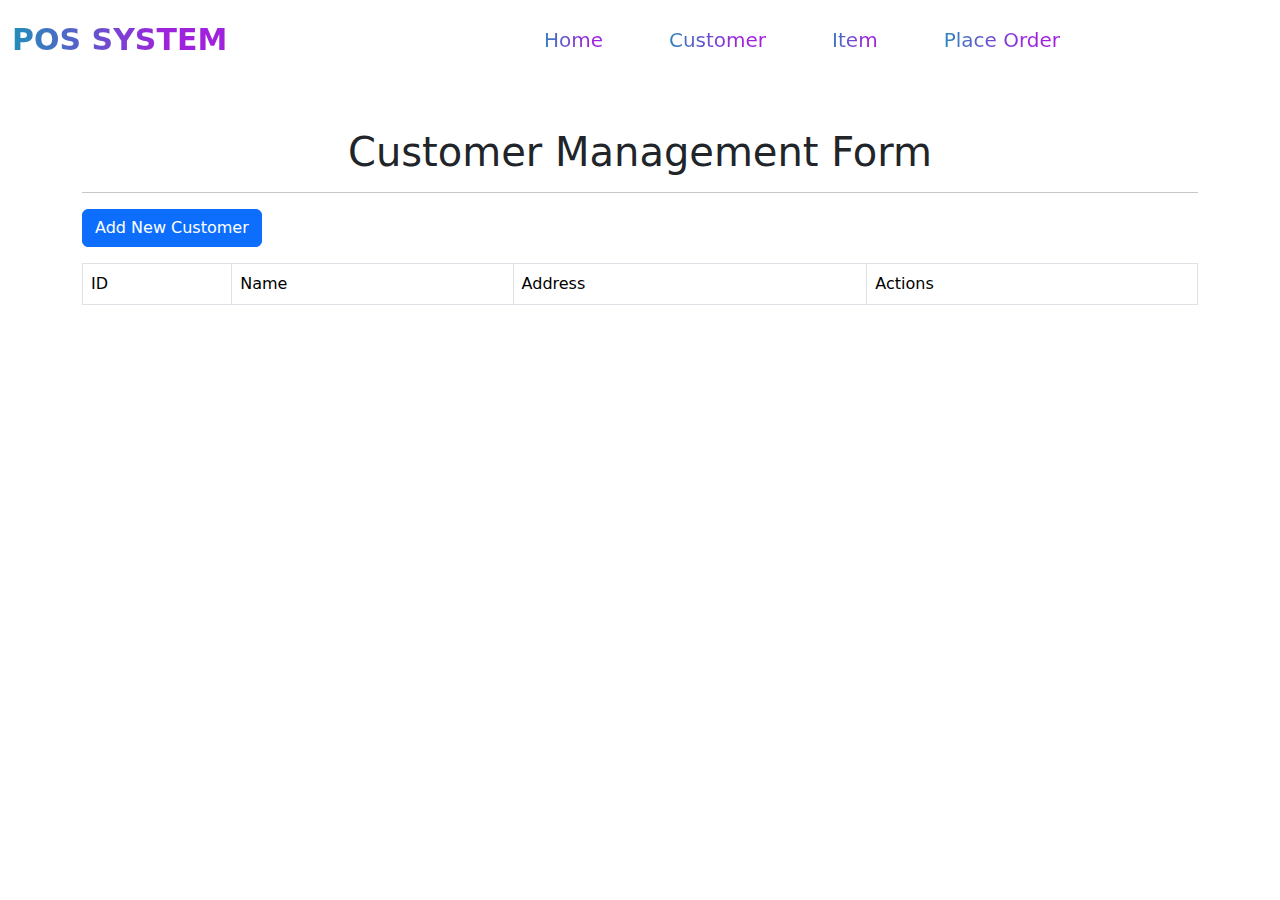
<file: web/page/customer.html>
<!DOCTYPE html>
<html lang="en">

<head>
    <meta charset="UTF-8">
    <title>Customer Management System</title>
    <link href="https://cdn.jsdelivr.net/npm/bootstrap@5.3.3/dist/css/bootstrap.min.css" rel="stylesheet"
          integrity="sha384-QWTKZyjpPEjISv5WaRU9OFeRpok6YctnYmDr5pNlyT2bRjXh0JMhjY6hW+ALEwIH" crossorigin="anonymous">
    <link rel="stylesheet" href="../css/nav.css">
</head>

<body>
<header id="header">
    <!--System Name-->
    <nav class="navbar navbar-expand-lg navbar-light">
        <div class="container-fluid">
            <a class="navbar-brand" href="#" id="Logo">POS SYSTEM</a>
            <button class="navbar-toggler" type="button" data-bs-toggle="collapse" data-bs-target="#navbarNav" aria-controls="navbarNav" aria-expanded="false" aria-label="Toggle navigation">
                <span class="navbar-toggler-icon"></span>
            </button>
            <div class="collapse navbar-collapse" id="navbarNav">
                <ul class="navbar-nav ms-auto">
                    <li class="nav-item">
                        <a class="nav-link" aria-current="page" href="../index.html" id="home-nav">Home</a>
                    </li>
                    <li class="nav-item">
                        <a class="nav-link" href="customer.html" id="customer-nav">Customer</a>
                    </li>
                    <li class="nav-item">
                        <a class="nav-link" href="item.html" id="item-nav">Item</a>
                    </li>
                    <li class="nav-item">
                        <a class="nav-link" href="order.html" id="order-nav">Place Order</a>
                    </li>
                </ul>
            </div>
        </div>
    </nav>
</header>

<div class="container mt-5">
    <h1 class="text-center">Customer Management Form</h1>
    <hr/>
    <button type="button" class="btn btn-primary mb-3 text-right" data-bs-toggle="modal"
            data-bs-target="#studentModal">
        Add New Customer
    </button>

    <!--     add student modal-->
    <div class="modal fade" id="studentModal" tabindex="-1" aria-labelledby="studentModalLabel" aria-hidden="true">
        <div class="modal-dialog">
            <div class="modal-content">
                <div class="container m-2">
                    <form>
                        <div class="mb-3">
                            <label for="name" class="form-label">Name</label>
                            <input type="text" class="form-control" id="name">
                        </div>
                        <div class="mb-3">
                            <label for="address" class="form-label">Address</label>
                            <input type="text" class="form-control" id="address">
                        </div>
                        <button id="btn_save_customer" type="button" class="btn btn-primary">Save</button>
                    </form>
                </div>
            </div>
        </div>
    </div>

    <!-- Update student Modal -->
    <div class="modal fade" id="updateStudentModal" tabindex="-1" aria-labelledby="updateStudentModalLabel"
         aria-hidden="true">
        <div class="modal-dialog">
            <div class="modal-content">
                <div class="container m-2">
                    <form>
                        <div class="mb-3">
                            <label for="updated_customer_id" class="form-label">Customer Id</label>
                            <input type="text" class="form-control" id="updated_customer_id" readonly>
                        </div>
                        <div class="mb-3">
                            <label for="updated_name" class="form-label">Name</label>
                            <input type="text" class="form-control" id="updated_name">
                        </div>
                        <div class="mb-3">
                            <label for="updated_address" class="form-label">Address</label>
                            <input type="text" class="form-control" id="updated_address">
                        </div>
                        <button id="btn_update_customer" type="submit" class="btn btn-primary">Update</button>
                    </form>
                </div>
            </div>
        </div>
    </div>
    <table class="table table-bordered">
        <thead>
        <tr>
            <td>ID</td>
            <td>Name</td>
            <td>Address</td>
            <td>Actions</td>
        </tr>
        </thead>
        <tbody id="customer_table_body">

        </tbody>
    </table>
</div>

<script src="../js/jquery-3.7.1.min.js"></script>
<script src="https://cdn.jsdelivr.net/npm/bootstrap@5.3.0-alpha3/dist/js/bootstrap.bundle.min.js"></script>
<script>
    const fetchCustomerData = () => {
        $.ajax({
            url: "http://localhost:8080/JavaEE_Pos_System_Web_exploded/customer",
            method:"GET",
            success:function (res) {
                console.log(res)

                const  tblCustomer = $("#customer_table_body");
                tblCustomer.empty();
                res.forEach(customer=>{
                    tblCustomer.append(`
                        <tr>
                            <td>${customer.id}</td>
                            <td>${customer.name}</td>
                            <td>${customer.address}</td>
                            <td><button class="btn btn-warning btn-sm" onclick="editCustomer('${customer.id}', '${customer.name}', '${customer.address}')">Edit</button>
                                <button class="btn btn-danger btn-sm" onclick="deleteCustomer('${customer.id}')">Delete</button></td>

                        </tr>

                        `)
                });

            },
            error:function (err) {
                console.log(err)
            }
        })

    }
    fetchCustomerData();

    $('#btn_save_customer').click((e) => {
        e.preventDefault();

        const customerName = $('#name').val();
        const customerAddress = $('#address').val();

        $.ajax({
            url: "http://localhost:8080/JavaEE_Pos_System_Web_exploded/customer",
            type: "POST",
            data: {
                name: customerName,
                address: customerAddress
            },
            success: (res) => {
                fetchCustomerData();
                alert("Customer Saved!");
                console.log(res);
            },
            error: (err) => {
                console.log(err);
            }
        });
    });

    // $('#btn_update_customer').click((e) => {
    //     e.preventDefault()
    //
    //     const customerId = $('#updated_customer_id').val()
    //     const customerName = $('#updated_name').val()
    //     const customerAddress = $('#updated_address').val()
    //
    //     $.ajax({
    //         url: `http://localhost:8080/Application01_Web_exploded/customer?name=${customerName}&address=${customerAddress}&id=${customerId}`,
    //         type: "PUT",
    //
    //         success: (res) => {
    //             fetchCustomerData();
    //             console.log(res);
    //             $('#updateCustomerModal').modal('hide');
    //         },
    //
    //         error:(err)=>{
    //             console.log(err);
    //         }
    //
    //     });
    //
    // });
    // const editCustomer = (uid, name, email, age) => {
    //     $('#updated_customer_id').val(uid)
    //     $('#updated_name').val(name)
    //     $('#updated_address').val(email)
    //
    //     $('#updateStudentModal').modal('show')
    // }
    // const deleteCustomer = (uid) => {
    //     $.ajax({
    //         url: `http://localhost:8080/Application01_Web_exploded/customer?id=${uid}`,
    //         type: "DELETE",
    //
    //         success: (res) => {
    //             fetchCustomerData();
    //             console.log(res);
    //         },
    //
    //         error:(err)=>{
    //             console.log(err);
    //         }
    //
    //     });
    // }

</script>
</body>

</html>
</file>
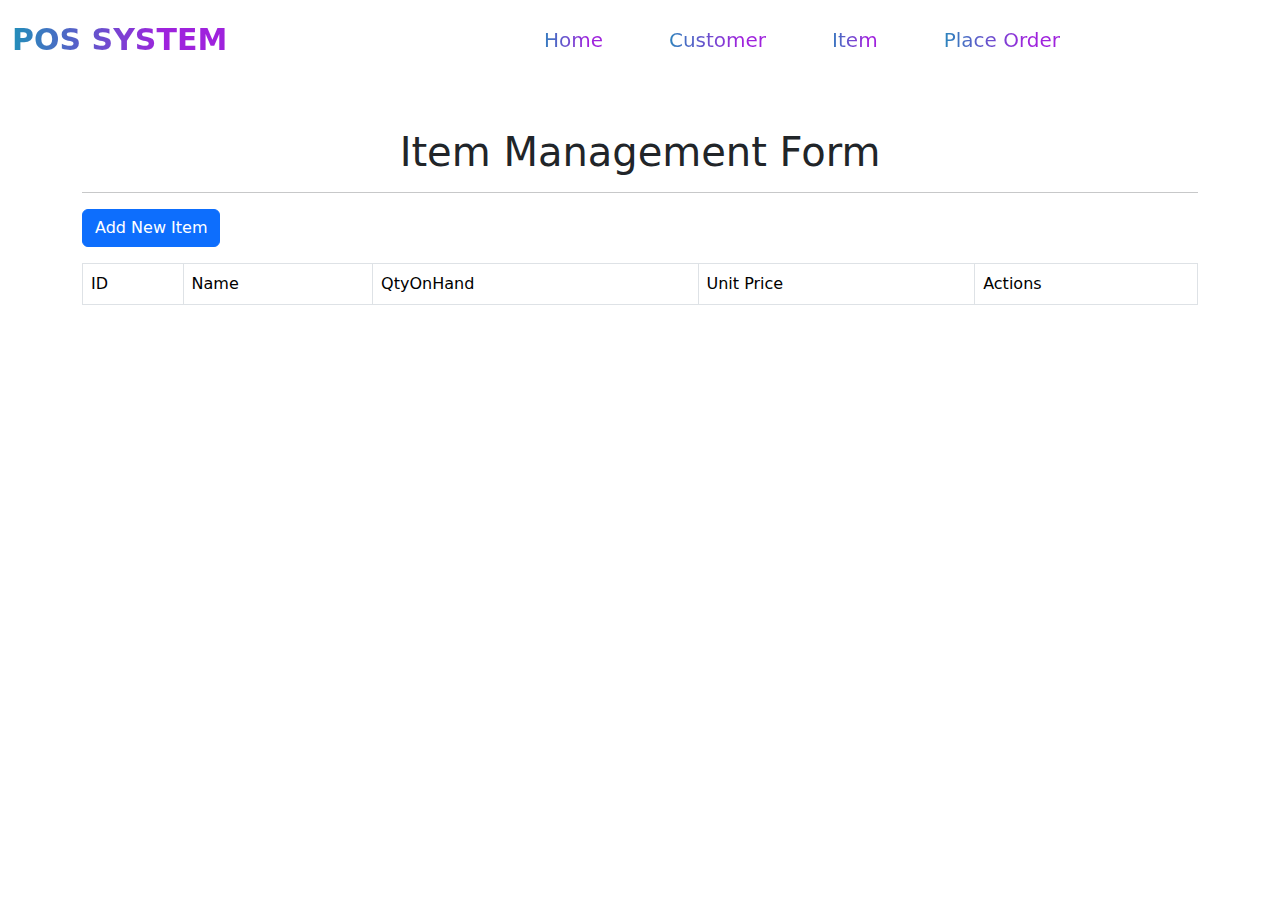
<file: web/page/item.html>
<!DOCTYPE html>
<html lang="en">

<head>
    <meta charset="UTF-8">
    <title>Item Management System</title>
    <link href="https://cdn.jsdelivr.net/npm/bootstrap@5.3.3/dist/css/bootstrap.min.css" rel="stylesheet"
          integrity="sha384-QWTKZyjpPEjISv5WaRU9OFeRpok6YctnYmDr5pNlyT2bRjXh0JMhjY6hW+ALEwIH" crossorigin="anonymous">
    <link rel="stylesheet" href="../css/nav.css">
</head>

<body>
<header id="header">
    <!--System Name-->
    <nav class="navbar navbar-expand-lg navbar-light">
        <div class="container-fluid">
            <a class="navbar-brand" href="#" id="Logo">POS SYSTEM</a>
            <button class="navbar-toggler" type="button" data-bs-toggle="collapse" data-bs-target="#navbarNav" aria-controls="navbarNav" aria-expanded="false" aria-label="Toggle navigation">
                <span class="navbar-toggler-icon"></span>
            </button>
            <div class="collapse navbar-collapse" id="navbarNav">
                <ul class="navbar-nav ms-auto">
                    <li class="nav-item">
                        <a class="nav-link" aria-current="page" href="../index.html" id="home-nav">Home</a>
                    </li>
                    <li class="nav-item">
                        <a class="nav-link" href="customer.html" id="customer-nav">Customer</a>
                    </li>
                    <li class="nav-item">
                        <a class="nav-link" href="item.html" id="item-nav">Item</a>
                    </li>
                    <li class="nav-item">
                        <a class="nav-link" href="order.html" id="order-nav">Place Order</a>
                    </li>
                </ul>
            </div>
        </div>
    </nav>
</header>

<div class="container mt-5">
    <h1 class="text-center">Item Management Form</h1>
    <hr/>
    <button type="button" class="btn btn-primary mb-3 text-right" data-bs-toggle="modal"
            data-bs-target="#studentModal">
        Add New Item
    </button>

    <!--     add student modal-->
    <div class="modal fade" id="studentModal" tabindex="-1" aria-labelledby="studentModalLabel" aria-hidden="true">
        <div class="modal-dialog">
            <div class="modal-content">
                <div class="container m-2">
                    <form>
                        <div class="mb-3">
                            <label for="desc" class="form-label">Description</label>
                            <input type="text" class="form-control" id="desc">
                        </div>
                        <div class="mb-3">
                            <label for="qtyOnHand" class="form-label">QtyOnHand</label>
                            <input type="text" class="form-control" id="qtyOnHand">
                        </div>
                        <div class="mb-3">
                            <label for="unitPrice" class="form-label">Unit Price</label>
                            <input type="text" class="form-control" id="unitPrice">
                        </div>
                        <button id="btn_save_item" type="button" class="btn btn-primary">Save</button>
                    </form>
                </div>
            </div>
        </div>
    </div>

    <!-- Update student Modal -->
    <div class="modal fade" id="updateItemModal" tabindex="-1" aria-labelledby="updateItemModalLabel" aria-hidden="true">
        <div class="modal-dialog">
            <div class="modal-content">
                <div class="container m-2">
                    <form>
                        <div class="mb-3">
                            <label for="updated_item_id" class="form-label">Item Code</label>
                            <input type="text" class="form-control" id="updated_item_id" readonly>
                        </div>
                        <div class="mb-3">
                            <label for="updated_desc" class="form-label">Description</label>
                            <input type="text" class="form-control" id="updated_desc">
                        </div>
                        <div class="mb-3">
                            <label for="updated_qtyOnHand" class="form-label">QtyOnHand</label>
                            <input type="text" class="form-control" id="updated_qtyOnHand">
                        </div>
                        <div class="mb-3">
                            <label for="updated_unitPrice" class="form-label">Unit Price</label>
                            <input type="text" class="form-control" id="updated_unitPrice">
                        </div>
                        <button id="btn_update_item" type="button" class="btn btn-primary">Update</button>
                    </form>
                </div>
            </div>
        </div>
    </div>
    <table class="table table-bordered">
        <thead>
        <tr>
            <td>ID</td>
            <td>Name</td>
            <td>QtyOnHand</td>
            <td>Unit Price</td>
            <td>Actions</td>
        </tr>
        </thead>
        <tbody id="item_table_body">

        </tbody>
    </table>
</div>

<script src="../js/jquery-3.7.1.min.js"></script>
<script src="https://cdn.jsdelivr.net/npm/bootstrap@5.3.0-alpha3/dist/js/bootstrap.bundle.min.js"></script>
<script>
    const fetchItemData =() => {
        $.ajax({
            url: "http://localhost:8080/Application01_Web_exploded/item",
            method: "GET",
                success: function (result) {
                    console.log("AJAX Success:", result);
                    const tblItem = $("#item_table_body");
                    tblItem.empty();
                    result.forEach(item => {
                        console.log("Item:", item);
                        tblItem.append(`
            <tr>
                <td>${item.code}</td>
                <td>${item.description}</td>
                <td>${item.qtyOnHand}</td>
                <td>${item.unitPrice}</td>
                <td>
                    <button class="btn btn-warning btn-sm" onclick="editItem('${item.code}', '${item.description}', '${item.qtyOnHand}','${item.unitPrice}')">Edit</button>
                    <button class="btn btn-danger btn-sm" onclick="deleteItem('${item.code}')">Delete</button>
                </td>
            </tr>
        `);
                    });
                },
                error: function (error) {
                    console.log(error);
                },

        });
    }

    fetchItemData();

    $('#btn_save_item').click((e) => {
        e.preventDefault()

        const itemDesc = $('#desc').val();
        const itemQtyOnHand = $('#qtyOnHand').val();
        const itemUnitPrice = $('#unitPrice').val();

        const itemData = {
            desc,qtyOnHand,unitPrice
        }

        $.ajax({
            url: "http://localhost:8080/Application01_Web_exploded/item",
            type: "POST",

            data:{
                desc: itemDesc,
                qtyOnHand: itemQtyOnHand,
                unitPrice: itemUnitPrice,
            },

            success:(result)=>{
                console.log(result);
                fetchItemData();
                alert("Item Save......!");
            },

            error:(error)=>{
                console.log(error);
            }

        })

    });


    $('#btn_update_item').click((e) => {
        e.preventDefault();

        const code = $('#updated_item_id').val();
        const description = $('#updated_desc').val();
        const qtyOnHand = $('#updated_qtyOnHand').val();
        const unitPrice = $('#updated_unitPrice').val();

        $.ajax({
            url: `http://localhost:8080/Application01_Web_exploded/item?code=${code}&desc=${description}&qtyOnHand=${qtyOnHand}&unitPrice=${unitPrice}`,
            type: "PUT",

            success: (res) => {
                console.log(res);
                alert("Item updated successfully!");
            },

            error: (err) => {
                console.log(err);
                alert("Failed to update item!");
            }
        });
    });


    const editItem = (code, desc, qtyOnHand, unitPrice) => {
        $('#updated_item_id').val(code);
        $('#updated_desc').val(desc);
        $('#updated_qtyOnHand').val(qtyOnHand);
        $('#updated_unitPrice').val(unitPrice);

        $('#updateItemModal').modal('show');
    }

    const deleteItem = (code) => {
        $.ajax({
            url: `http://localhost:8080/Application01_Web_exploded/item?code=${code}`,
            type: "DELETE",
            success: (result) => {
                fetchItemData();
                alert("Item Deleted......!");
            },
            error: (error) => {
                console.log(error);
            }
        })
    }

</script>
</body>
</html>
</file>
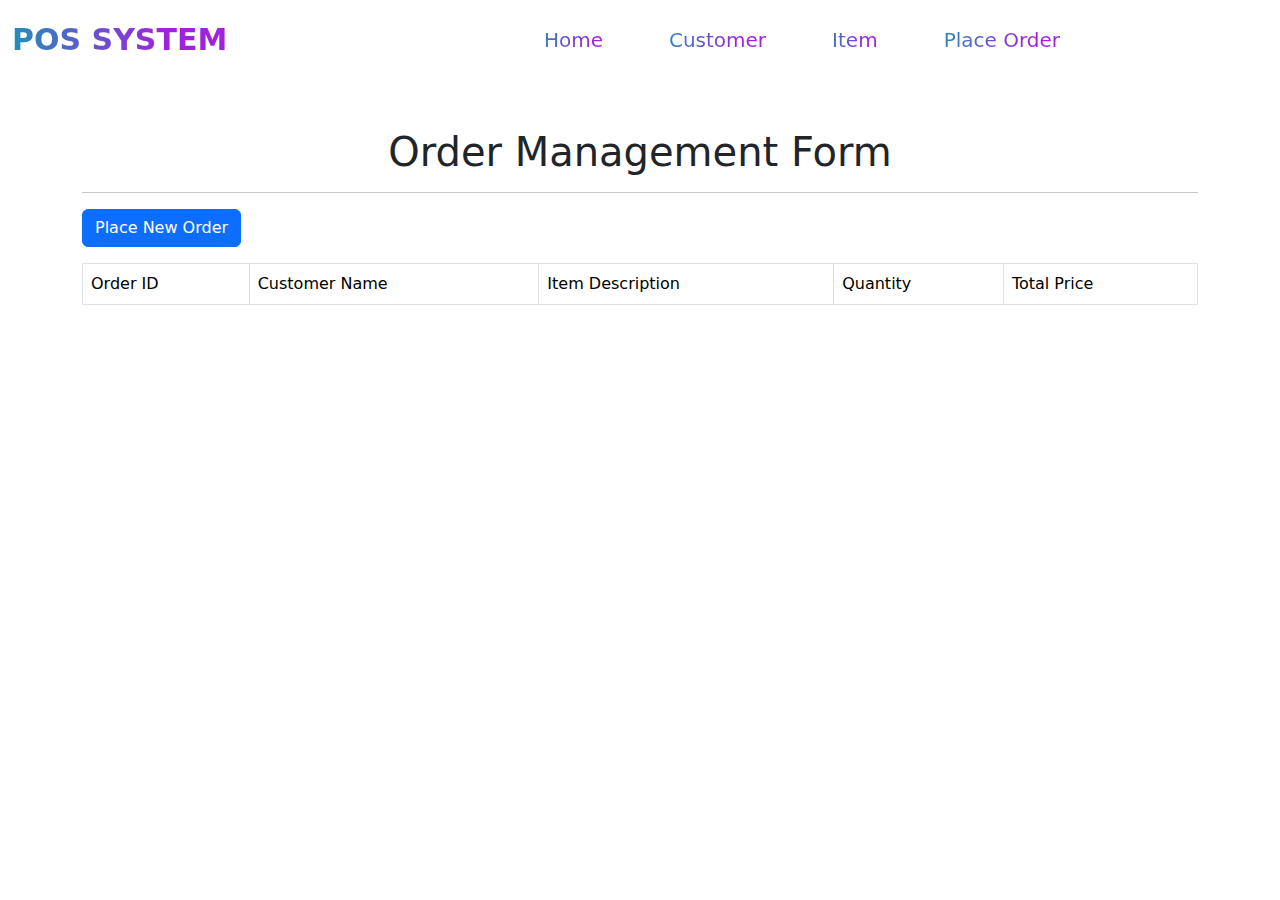
<file: web/page/order.html>
<!DOCTYPE html>
<html lang="en">

<head>
    <meta charset="UTF-8">
    <title>Order Management System</title>
    <link href="https://cdn.jsdelivr.net/npm/bootstrap@5.3.3/dist/css/bootstrap.min.css" rel="stylesheet"
          integrity="sha384-QWTKZyjpPEjISv5WaRU9OFeRpok6YctnYmDr5pNlyT2bRjXh0JMhjY6hW+ALEwIH" crossorigin="anonymous">
    <link rel="stylesheet" href="../css/nav.css">
</head>

<body>
<header id="header">
    <!--System Name-->
    <nav class="navbar navbar-expand-lg navbar-light">
        <div class="container-fluid">
            <a class="navbar-brand" href="#" id="Logo">POS SYSTEM</a>
            <button class="navbar-toggler" type="button" data-bs-toggle="collapse" data-bs-target="#navbarNav" aria-controls="navbarNav" aria-expanded="false" aria-label="Toggle navigation">
                <span class="navbar-toggler-icon"></span>
            </button>
            <div class="collapse navbar-collapse" id="navbarNav">
                <ul class="navbar-nav ms-auto">
                    <li class="nav-item">
                        <a class="nav-link" aria-current="page" href="../index.html" id="home-nav">Home</a>
                    </li>
                    <li class="nav-item">
                        <a class="nav-link" href="customer.html" id="customer-nav">Customer</a>
                    </li>
                    <li class="nav-item">
                        <a class="nav-link" href="item.html" id="item-nav">Item</a>
                    </li>
                    <li class="nav-item">
                        <a class="nav-link" href="order.html" id="order-nav">Place Order</a>
                    </li>
                </ul>
            </div>
        </div>
    </nav>
</header>

<div class="container mt-5">
    <h1 class="text-center">Order Management Form</h1>
    <hr/>

    <!-- Add Order Button -->
    <button type="button" class="btn btn-primary mb-3" data-bs-toggle="modal" data-bs-target="#orderModal">
        Place New Order
    </button>

    <!-- Order Modal -->
    <div class="modal fade" id="orderModal" tabindex="-1" aria-labelledby="orderModalLabel" aria-hidden="true">
        <div class="modal-dialog" style="max-width: 50%; height: 50vh; margin: auto;"> <!-- Center modal in the middle -->
            <div class="modal-content">
                <div class="container m-2">
                    <form>
                        <!-- Customer Selection -->
                        <div class="mb-3">
                            <label for="customer_id" class="form-label">Select Customer</label>
                            <select class="form-select" id="customer_id">

                            </select>
                        </div>

                        <!-- Customer Name -->
                        <div class="mb-3">
                            <label for="customer_name" class="form-label">Customer Name</label>
                            <input type="text" class="form-control" id="customer_name" readonly disabled>
                        </div>


                        <!-- Item Selection -->
                        <div class="mb-3">
                            <label for="item_id" class="form-label">Select Item</label>
                            <select class="form-select" id="item_id">

                            </select>
                        </div>

                        <!-- Item Details -->
                        <div class="mb-3">
                            <label for="item_qty" class="form-label">Item Quantity on Stock</label>
                            <input type="text" class="form-control" id="item_qty" readonly disabled>
                        </div>

                        <!-- Item Details -->
                        <div class="mb-3">
                            <label for="item_description" class="form-label">Item Description</label>
                            <input type="text" class="form-control" id="item_description" readonly disabled>
                        </div>

                        <!-- Quantity -->
                        <div class="mb-3">
                            <label for="quantity" class="form-label">Quantity</label>
                            <input type="number" class="form-control" id="quantity" min="1" value="1">
                        </div>

                        <!-- Total Price -->
                        <div class="mb-3">
                            <label for="total_price" class="form-label">Total Price</label>
                            <input type="text" class="form-control" id="total_price" readonly disabled>
                        </div>

                        <!-- Your Price -->
                        <div class="mb-3">
                            <label for="your_price" class="form-label">Your Price</label>
                            <input type="text" class="form-control" id="your_price">
                        </div>

                        <!-- Save Order Button -->
                        <button id="btn_save_order" type="button" class="btn btn-primary">Place Order</button>
                    </form>
                </div>
            </div>
        </div>
    </div>

    <!-- Display Orders Table -->
    <table class="table table-bordered">
        <thead>
        <tr>
            <td>Order ID</td>
            <td>Customer Name</td>
            <td>Item Description</td>
            <td>Quantity</td>
            <td>Total Price</td>

        </tr>
        </thead>
        <tbody id="order_table_body">

        </tbody>
    </table>
</div>

<script src="../js/jquery-3.7.1.min.js"></script>
<script src="https://cdn.jsdelivr.net/npm/bootstrap@5.3.0-alpha3/dist/js/bootstrap.bundle.min.js"></script>
<script>
    const fetchCustomerData = () => {
        const customerSelect = $("#customer_id");
        customerSelect.empty();

        $.ajax({
            url: "http://localhost:8080/JavaEE_Pos_System_Web_exploded/customer",
            method: "GET",
            success: function (res) {
                localStorage.setItem("customers", JSON.stringify(res));
                res.forEach(customer => {
                    customerSelect.append(`<option value="${customer.id}">${customer.id}</option>`);
                });
            },
            error: function (err) {
                console.log("Error fetching customer data:", err);
            }
        });
    };

    const fetchCustomerName = () => {
        const customerId = $("#customer_id").val();
        const customers = JSON.parse(localStorage.getItem("customers"));
        if (customers) {
            const selectedCustomer = customers.find(customer => customer.id == customerId);
            if (selectedCustomer) {
                $("#customer_name").val(selectedCustomer.name);
            }
        }
    };

    // const fetchItemData = () => {
    //     const itemSelect = $("#item_id");
    //     itemSelect.empty();
    //
    //     $.ajax({
    //         url: "http://localhost:8080/Application01_Web_exploded/item",
    //         method: "GET",
    //         success: function (resItem) {
    //             localStorage.setItem("items", JSON.stringify(resItem));
    //             resItem.forEach(item => {
    //                 itemSelect.append(`<option value="${item.code}">${item.code}</option>`);
    //             });
    //         },
    //         error: function (err) {
    //             console.log("Error fetching item data:", err);
    //         }
    //     });
    // };
    //
    // const fetchItemDesc = () => {
    //     const itemCode = $("#item_id").val();
    //     const items = JSON.parse(localStorage.getItem("items"));
    //     if (items) {
    //         const selectedItem = items.find(item => item.code == itemCode);
    //         if (selectedItem) {
    //             $("#item_description").val(selectedItem.description);
    //             $("#item_qty").val(selectedItem.qtyOnHand);
    //             $("#quantity").attr("max", selectedItem.qtyOnHand);
    //             calculateTotalPrice(selectedItem.unitPrice);
    //         }
    //     }
    // };
    //
    // const calculateTotalPrice = (itemPrice) => {
    //     const quantity = $("#quantity").val();
    //     const totalPrice = itemPrice * quantity;
    //     $("#total_price").val(totalPrice.toFixed(2));
    // };
    //
    // $("#quantity").on("change", function () {
    //     const itemCode = $("#item_id").val();
    //     const items = JSON.parse(localStorage.getItem("items"));
    //     const selectedItem = items.find(item => item.code == itemCode);
    //     if (selectedItem) {
    //         calculateTotalPrice(selectedItem.unitPrice);
    //     }
    // });
    //
    // $("#btn_save_order").click((e) => {
    //     e.preventDefault();
    //
    //     const customerId = $("#customer_id").val();
    //     const itemCode = $("#item_id").val();
    //     const quantity = $("#quantity").val();
    //     const totalPrice = $("#total_price").val();
    //     const yourPrice = $("#your_price").val();
    //
    //     const items = JSON.parse(localStorage.getItem("items"));
    //     const selectedItem = items.find(item => item.code == itemCode);
    //
    //     if (selectedItem) {
    //         const updatedQty = selectedItem.qtyOnHand - quantity;
    //
    //         const orderData = {
    //             customerId: customerId,
    //             itemCode: itemCode,
    //             quantity: quantity,
    //             totalPrice: totalPrice,
    //             yourPrice: yourPrice
    //         };
    //
    //         $.ajax({
    //             url: "http://localhost:8080/Application01_Web_exploded/Order",
    //             type: "POST",
    //             data: orderData,
    //             success: function (response) {
    //                 console.log("Order placed successfully!", response);
    //
    //                 const updatedItemData = {
    //                     code: itemCode,
    //                     description: selectedItem.description,
    //                     qtyOnHand: updatedQty,
    //                     unitPrice: selectedItem.unitPrice
    //                 };
    //
    //                 $.ajax({
    //                     url: `http://localhost:8080/Application01_Web_exploded/item?code=${updatedItemData.code}&desc=${updatedItemData.description}&qtyOnHand=${updatedItemData.qtyOnHand}&unitPrice=${updatedItemData.unitPrice}`,
    //                     type: "PUT",
    //                     contentType: "application/json",
    //
    //                     success: function (updateResponse) {
    //                         console.log("Item updated successfully!", updateResponse);
    //                         $("#customer_id").val("");
    //                         $("item_id").val("");
    //                         $("item_description").val("");
    //                         $("item_qty").val("");
    //                         $("#quantity").val(1);
    //                         $("#total_price").val("");
    //                         $("#your_price").val("");
    //                         fetchOrderData();
    //                     },
    //                     error: function (updateError) {
    //                         console.error("Failed to update item:", updateError.responseText);
    //                     }
    //                 });
    //             },
    //             error: function (xhr) { //xml http request
    //                 console.error("Error placing order:", xhr.responseText);
    //             }
    //         });
    //     } else {
    //         console.error("Selected item not found in inventory.");
    //     }
    // });
    //
    // const fetchOrderData = () => {
    //     $.ajax({
    //         url: "http://localhost:8080/Application01_Web_exploded/Order",
    //         method: "GET",
    //         success: function (result) {
    //             console.log("AJAX Success:", result);
    //
    //             const orderTableBody = $("#order_table_body");
    //             orderTableBody.empty();
    //
    //             result.forEach(order => {
    //                 console.log("Order:", order);
    //                 orderTableBody.append(`
    //         <tr>
    //             <td>${order.order_id}</td>
    //             <td>${order.customer_id}</td>
    //             <td>${order.item_code}</td>
    //             <td>${order.quantity}</td>
    //             <td>${order.total_price}</td>
    //         </tr>
    //     `);
    //             });
    //         },
    //         error: function (err) {
    //             console.log("Error fetching order data:", err);
    //         }
    //     });
    // };
    //
    // fetchOrderData();
    fetchCustomerData();
    $("#customer_id").on("change", fetchCustomerName);
    // $("#item_id").on("change", fetchItemDesc);
    // fetchItemData();
</script>



</body>

</html>
</file>
<file: web/css/nav.css>
nav{
    background-color: #ffffff;
}


.navbar-nav {
    margin-right: 150px;
}

.nav-item {
    margin-right: 50px;
}

.nav-link {
    background: linear-gradient(90deg, hsla(205, 72%, 55%, 1) 0%, hsla(197, 69%, 43%, 1) 0%, hsla(280, 73%, 50%, 1) 70%);
    -webkit-background-clip: text;
    -webkit-text-fill-color: transparent;
    font-size: 20px;
}

.navbar-brand {
    background: linear-gradient(90deg, hsla(205, 72%, 55%, 1) 0%, hsla(197, 69%, 43%, 1) 0%, hsla(280, 73%, 50%, 1) 70%);
    -webkit-background-clip: text;
    -webkit-text-fill-color: transparent;
    font-weight: bold;
    font-size: 30px;
}

.navbar {
    height: 80px;
}

.navbar-brand, .navbar-nav .nav-link {
    line-height: 80px;
}

.navbar-nav .nav-link {
    padding-top: 0;
    padding-bottom: 0;
}



@media (max-width: 992px) {
    .navbar-nav {
        margin-top: 10px;
        margin-right: 100px;
    }

    .nav-item {
        margin-right: 20px;
    }

    .navbar {
        height: auto;
        padding: 10px;
    }

    .navbar-brand, .navbar-nav .nav-link {
        line-height: normal;
    }

    .nav-link {
        font-size: 18px;
    }

    .navbar-brand {
        font-size: 25px;
    }
}

@media (max-width: 768px) {
    .navbar-nav {
        margin-right: 0;
        text-align: left;
    }

    .nav-item {
        margin-right: 0;
        margin-bottom: 10px;
    }

    .nav-link {
        display: inline-block;
        font-size: 16px;
    }

    .navbar-brand {
        font-size: 22px;
    }

    .navbar-collapse {
        text-align: left;
    }
}
</file>
